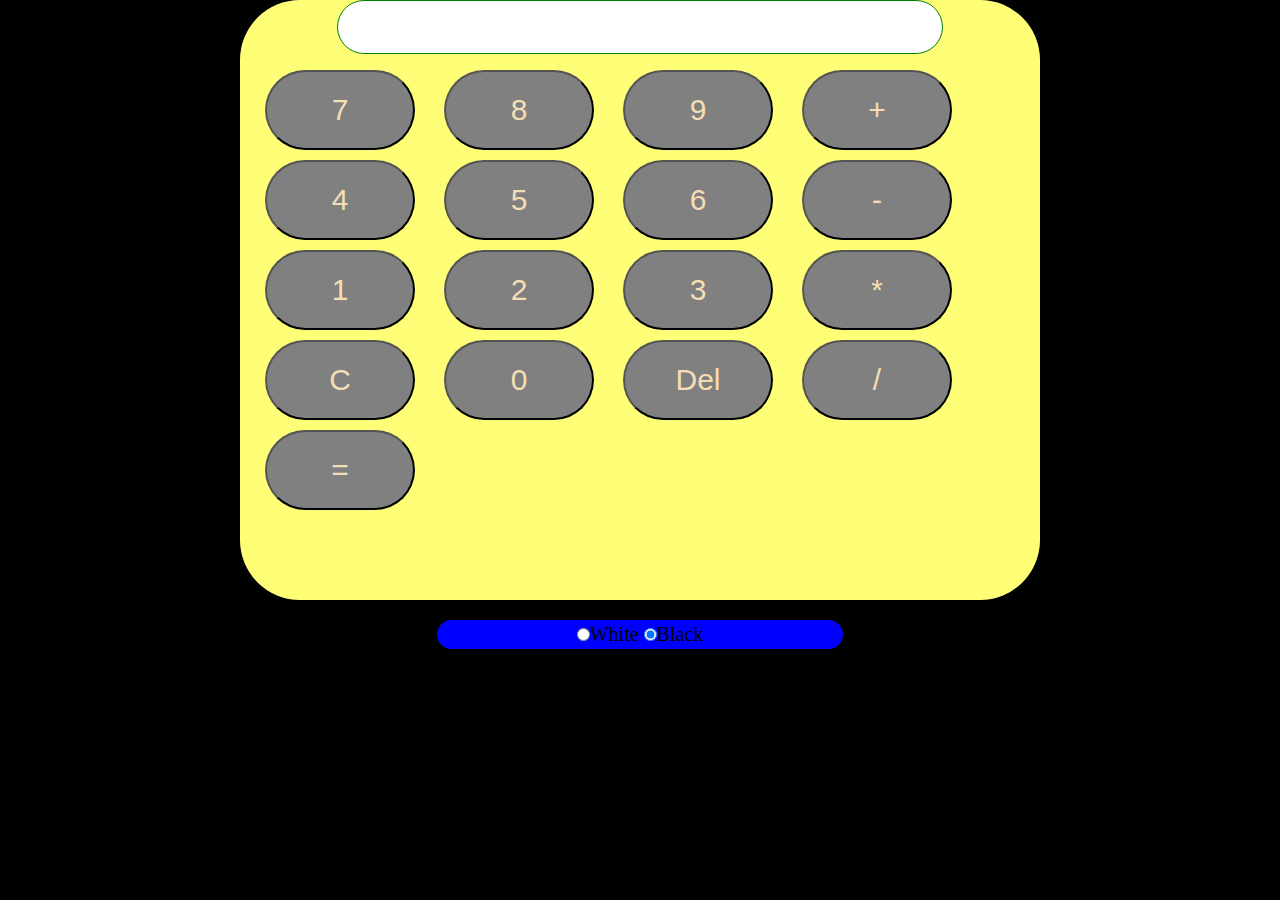
<file: calculator/calculator.html>
<!DOCTYPE html>
<html lang="en">
    
<head>
    <title>Calculator</title>
    <meta charset="UTF-8">
    <meta name="viewport" content="width=device-width, initial-scale=1.0">
    <link href="css/calculator_style.css" rel="stylesheet" >
    <script src="js/jquery-3.2.1.min.js"></script>
    <script type="text/javascript" src="js/calculator.js"></script>
    <meta content="width=device-width, initial-scale=1.0, maximum-scale=1.0 use">
    
</head>
<body>
     <div id="calculator">
         <div class="screen">
                 <input type="text" id="screenName" name="screenName" class="screen" readonly>
        </div>
         <div id="btn">
             <input type="button" id="7" onclick="jsq(this.id)" value="7" class="buttons">
             <input type="button" id="8" onclick="jsq(this.id)" value="8" class="buttons">
             <input type="button" id="9" onclick="jsq(this.id)" value="9" class="buttons">
             <input type="button" id="+" onclick="jsq(this.id)" value="+" class="buttons">
             <br>
             <input type="button" id="4" onclick="jsq(this.id)" value="4" class="buttons">
             <input type="button" id="5" onclick="jsq(this.id)" value="5" class="buttons">
             <input type="button" id="6" onclick="jsq(this.id)" value="6" class="buttons">
             <input type="button" id="-" onclick="jsq(this.id)" value="-" class="buttons">
             <br> 
             <input type="button" id="1" onclick="jsq(this.id)" value="1" class="buttons">
             <input type="button" id="2" onclick="jsq(this.id)" value="2" class="buttons">
             <input type="button" id="3" onclick="jsq(this.id)" value="3" class="buttons">
             <input type="button" id="*" onclick="jsq(this.id)" value="*" class="buttons">
             <br>
             <input type="button" id="C" onclick="clearNum()" value="C" class="buttons">
             <input type="button" id="0" onclick="jsq(this.id)" value="0" class="buttons">
             <input type="button" id="Back" onclick="tuiGe()" value="Del" class="buttons">
             <input type="button" id="/" onclick="jsq(this.id)" value="/" class="buttons">
             <br>
             <input type="button" id="eva" onclick="eva()" value="=" class="buttons">
         </div>
     </div>
     <div class="theme"> 
     <form action="">
       <input type="radio" name="theme" value="" class="lighttheme">White
       <input type="radio" name="theme" class="darktheme" value="" checked>Black
     </form>
    </div>
</body>

</html>
</file>
<file: calculator/css/calculator_style.css>
* {
   margin: 0 auto;
}

body {
    background-color: black;
}


#calculator{
    width: 800px;
    height: 600px;
    border-radius: 60px;
    background-color: #FFFF77;
}

.theme{
    border-radius: 75px;
    background-color: blue;
    font-size: 20px;
    width:400px;
    margin-top: 20px;
    text-align: center;
    border-width: 1px;
    padding: 3px;
    color: black;
}

.buttons{
    margin-left: 25px;
    margin-top: 10px;
    border-radius: 75px;
    font-size: 30px;
    width: 150px;
    height: 80px;
    background-color: gray;
    color: wheat;
}

.buttons:hover{
    background-color: red;
    color: wheat;
}

.screen{
   height: 60px;
}

.screen > input{
    text-align: right;
    display: block;
    width: 600px;
    height: 50px;
    font-size: 30px;
    line-height: 1.5;
    color: gray;
    background-color: white;
    border: 1px solid green;
    border-radius: 75px;
    transition: border-color 500ms ease-in-out,box-shadow 500ms ease-in-out;
}
</file>
